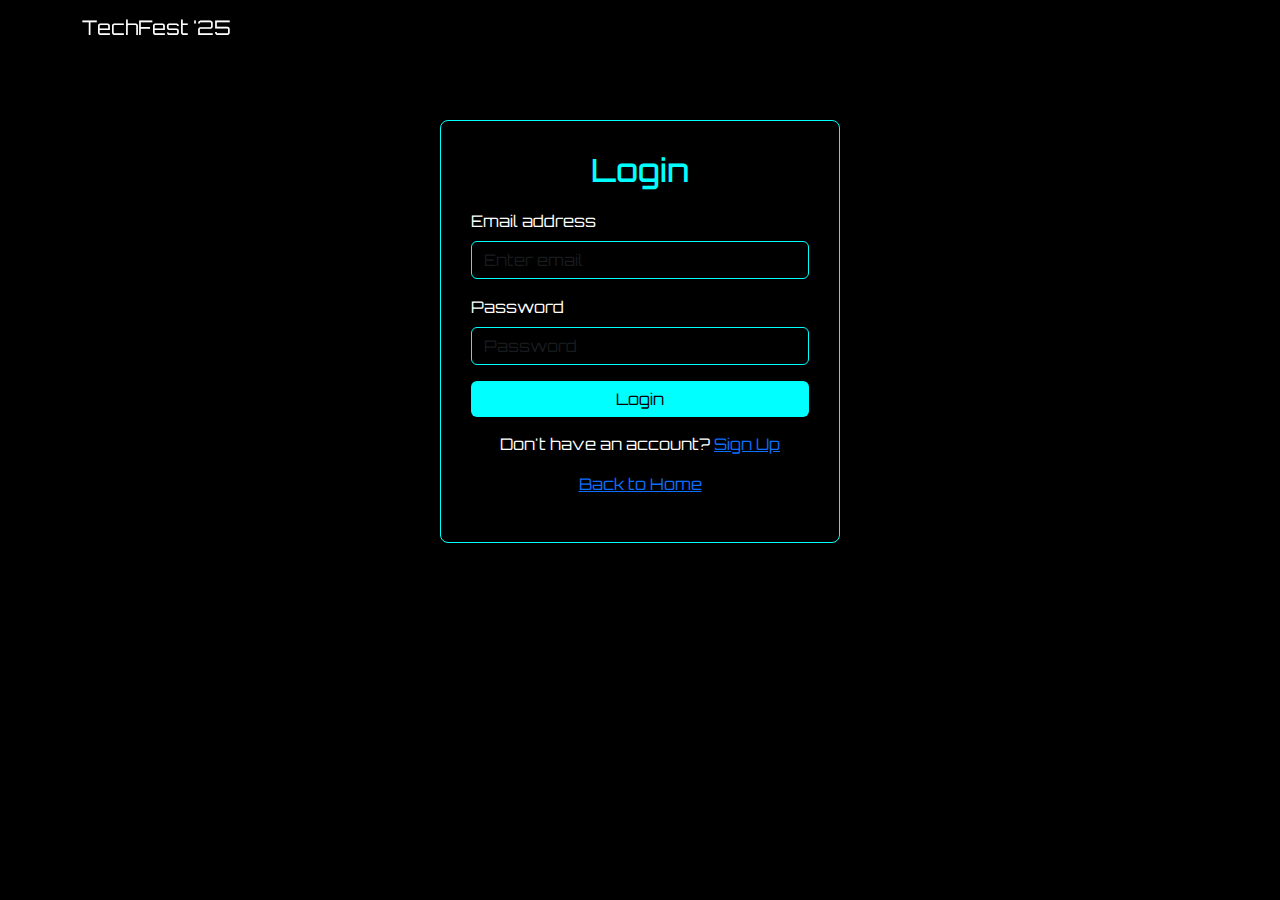
<file: login.html>
<!DOCTYPE html>
<html lang="en">
<head>
  <meta charset="UTF-8" />
  <meta name="viewport" content="width=device-width, initial-scale=1.0" />
  <title>Login - TechFest '25</title>
  <!-- Bootstrap CSS -->
  <link rel="stylesheet" href="https://cdn.jsdelivr.net/npm/bootstrap@5.3.0/dist/css/bootstrap.min.css" />
  <!-- Font Awesome Icons -->
  <link rel="stylesheet" href="https://cdnjs.cloudflare.com/ajax/libs/font-awesome/6.4.0/css/all.min.css" />
  <!-- Google Fonts -->
  <link href="https://fonts.googleapis.com/css2?family=Orbitron:wght@400;700&display=swap" rel="stylesheet" />
  <!-- Custom CSS -->
  <link rel="stylesheet" href="styles.css" />
  <style>
    .login-container {
      max-width: 400px;
      margin: 120px auto;
      background: rgba(0, 0, 0, 0.8);
      padding: 30px;
      border: 1px solid cyan;
      border-radius: 8px;
      color: white;
    }
    .login-container h2 {
      text-align: center;
      margin-bottom: 20px;
      color: cyan;
    }
    .login-container .form-control {
      background: transparent;
      border: 1px solid cyan;
      color: white;
    }
    .login-container .form-control:focus {
      box-shadow: none;
      border-color: cyan;
    }
    .login-container .btn-custom {
      background: cyan;
      color: black;
      border: none;
    }
    .login-container .btn-custom:hover {
      background: darkcyan;
    }
    .login-links {
      text-align: center;
      margin-top: 15px;
    }
  </style>
</head>
<body class="bg-black">
  <header class="navbar navbar-expand-lg navbar-dark fixed-top">
    <div class="container">
      <a class="navbar-brand" href="index.html">TechFest '25</a>
    </div>
  </header>
  <div class="login-container">
    <h2>Login</h2>
    <form action="#" method="post">
      <div class="mb-3">
        <label for="loginEmail" class="form-label">Email address</label>
        <input type="email" class="form-control" id="loginEmail" placeholder="Enter email">
      </div>
      <div class="mb-3">
        <label for="loginPassword" class="form-label">Password</label>
        <input type="password" class="form-control" id="loginPassword" placeholder="Password">
      </div>
      <button type="submit" class="btn btn-custom w-100">Login</button>
    </form>
    <div class="login-links">
      <p>Don't have an account? <a href="signup.html" class="text-cyan">Sign Up</a></p>
      <p><a href="index.html" class="text-cyan">Back to Home</a></p>
    </div>
  </div>
  <!-- Bootstrap JS Bundle -->
  <script src="https://cdn.jsdelivr.net/npm/bootstrap@5.3.0/dist/js/bootstrap.bundle.min.js"></script>
</body>
</html>
</file>
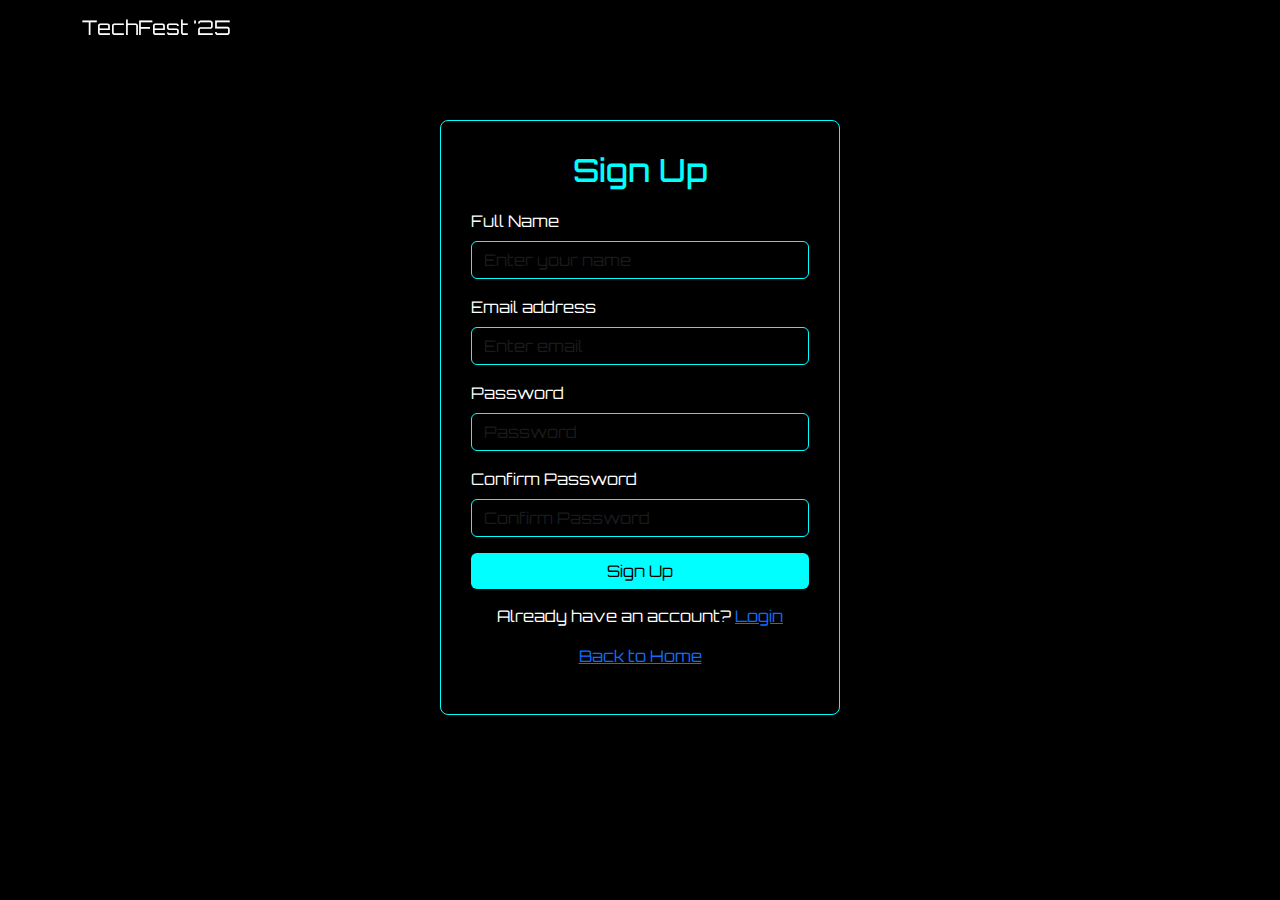
<file: signup.html>
<!DOCTYPE html>
<html lang="en">
<head>
  <meta charset="UTF-8" />
  <meta name="viewport" content="width=device-width, initial-scale=1.0" />
  <title>Sign Up - TechFest '25</title>
  <!-- Bootstrap CSS -->
  <link rel="stylesheet" href="https://cdn.jsdelivr.net/npm/bootstrap@5.3.0/dist/css/bootstrap.min.css" />
  <!-- Font Awesome Icons -->
  <link rel="stylesheet" href="https://cdnjs.cloudflare.com/ajax/libs/font-awesome/6.4.0/css/all.min.css" />
  <!-- Google Fonts -->
  <link href="https://fonts.googleapis.com/css2?family=Orbitron:wght@400;700&display=swap" rel="stylesheet" />
  <!-- Custom CSS -->
  <link rel="stylesheet" href="styles.css" />
  <style>
    .signup-container {
      max-width: 400px;
      margin: 120px auto;
      background: rgba(0, 0, 0, 0.8);
      padding: 30px;
      border: 1px solid cyan;
      border-radius: 8px;
      color: white;
    }
    .signup-container h2 {
      text-align: center;
      margin-bottom: 20px;
      color: cyan;
    }
    .signup-container .form-control {
      background: transparent;
      border: 1px solid cyan;
      color: white;
    }
    .signup-container .form-control:focus {
      box-shadow: none;
      border-color: cyan;
    }
    .signup-container .btn-custom {
      background: cyan;
      color: black;
      border: none;
    }
    .signup-container .btn-custom:hover {
      background: darkcyan;
    }
    .signup-links {
      text-align: center;
      margin-top: 15px;
    }
  </style>
</head>
<body class="bg-black">
  <header class="navbar navbar-expand-lg navbar-dark fixed-top">
    <div class="container">
      <a class="navbar-brand" href="index.html">TechFest '25</a>
    </div>
  </header>
  <div class="signup-container">
    <h2>Sign Up</h2>
    <form action="#" method="post">
      <div class="mb-3">
        <label for="signupName" class="form-label">Full Name</label>
        <input type="text" class="form-control" id="signupName" placeholder="Enter your name">
      </div>
      <div class="mb-3">
        <label for="signupEmail" class="form-label">Email address</label>
        <input type="email" class="form-control" id="signupEmail" placeholder="Enter email">
      </div>
      <div class="mb-3">
        <label for="signupPassword" class="form-label">Password</label>
        <input type="password" class="form-control" id="signupPassword" placeholder="Password">
      </div>
      <div class="mb-3">
        <label for="signupConfirmPassword" class="form-label">Confirm Password</label>
        <input type="password" class="form-control" id="signupConfirmPassword" placeholder="Confirm Password">
      </div>
      <button type="submit" class="btn btn-custom w-100">Sign Up</button>
    </form>
    <div class="signup-links">
      <p>Already have an account? <a href="login.html" class="text-cyan">Login</a></p>
      <p><a href="index.html" class="text-cyan">Back to Home</a></p>
    </div>
  </div>
  <!-- Bootstrap JS Bundle -->
  <script src="https://cdn.jsdelivr.net/npm/bootstrap@5.3.0/dist/js/bootstrap.bundle.min.js"></script>
</body>
</html>
</file>
<file: styles.css>
body {
  background-color: black;
  color: white;
  font-family: 'Orbitron', sans-serif;
  margin: 0;
  padding: 0;
  scroll-behavior: smooth;
}

#animated-bg {
  position: fixed;
  width: 100%;
  height: 100%;
  top: 0;
  left: 0;
  z-index: -2;
}

/* Video Background */
.video-bg-container {
  position: fixed;
  top: 0;
  left: 0;
  width: 100%;
  height: 100%;
  overflow: hidden;
  z-index: -3;
}
.video-bg {
  min-width: 100%;
  min-height: 100%;
  object-fit: cover;
}

/* Parallax Sections */
.parallax {
  background-attachment: fixed;
}

/* Navigation Bar */
.navbar {
  background: rgba(0, 0, 0, 0.8);
}
.nav-link {
  color: cyan !important;
}
.nav-link:hover {
  text-shadow: 0 0 10px cyan;
}

/* Logo */
.event-logo {
  height: 50px;
  width: auto;
}

/* Hero Section */
#hero {
  height: 100vh;
  display: flex;
  align-items: center;
  justify-content: center;
  flex-direction: column;
  text-align: center;
  padding-top: 60px;
  position: relative;
  z-index: 1;
}
.hero-content h1 {
  color: cyan;
  text-shadow: 0 0 15px cyan;
}
.hero-content p {
  color: white;
}
.btn-outline-light {
  border-color: cyan;
  color: cyan;
}
.btn-outline-light:hover {
  background-color: cyan;
  color: black;
}

/* Section Titles */
.section-title {
  text-transform: uppercase;
  color: cyan;
  text-shadow: 0 0 10px cyan;
}

/* Timeline */
.timeline {
  display: flex;
  flex-direction: column;
  gap: 20px;
  margin-top: 20px;
}
.timeline-event {
  background: rgba(0, 0, 0, 0.6);
  padding: 20px;
  border-left: 3px solid cyan;
  transition: transform 0.3s;
}
.timeline-event:hover {
  transform: translateX(10px);
}

/* Competition Cards */
.gamefest-card {
  background: rgba(0, 0, 0, 0.7);
  border: 1px solid cyan;
  color: white;
  transition: transform 0.3s, box-shadow 0.3s;
}
.gamefest-card:hover {
  transform: scale(1.05);
  box-shadow: 0 0 15px cyan;
}

/* GameFest Cards */
.competition-card {
  background: rgba(0, 0, 0, 0.7);
  border: 1px solid cyan;
  color: white;
  transition: transform 0.3s, box-shadow 0.3s;
}
.competition-card:hover {
  transform: scale(1.05);
  box-shadow: 0 0 15px cyan;
}

/* Map Container */
.map-container iframe {
  border: 2px solid cyan;
  border-radius: 8px;
}

/* Video Container */
.video-container iframe {
  border: 2px solid cyan;
  border-radius: 8px;
}

/* Footer */
footer {
  background: rgba(0, 0, 0, 0.8);
  border-top: 2px solid cyan;
}

/* Animations */
.animate-fadeInUp {
  animation: fadeInUp 1s ease-out forwards;
  opacity: 0;
}
.delay-1 {
  animation-delay: 0.5s;
}
.delay-2 {
  animation-delay: 1s;
}
@keyframes fadeInUp {
  from {
    transform: translateY(20px);
    opacity: 0;
  }
  to {
    transform: translateY(0);
    opacity: 1;
  }
}
</file>
